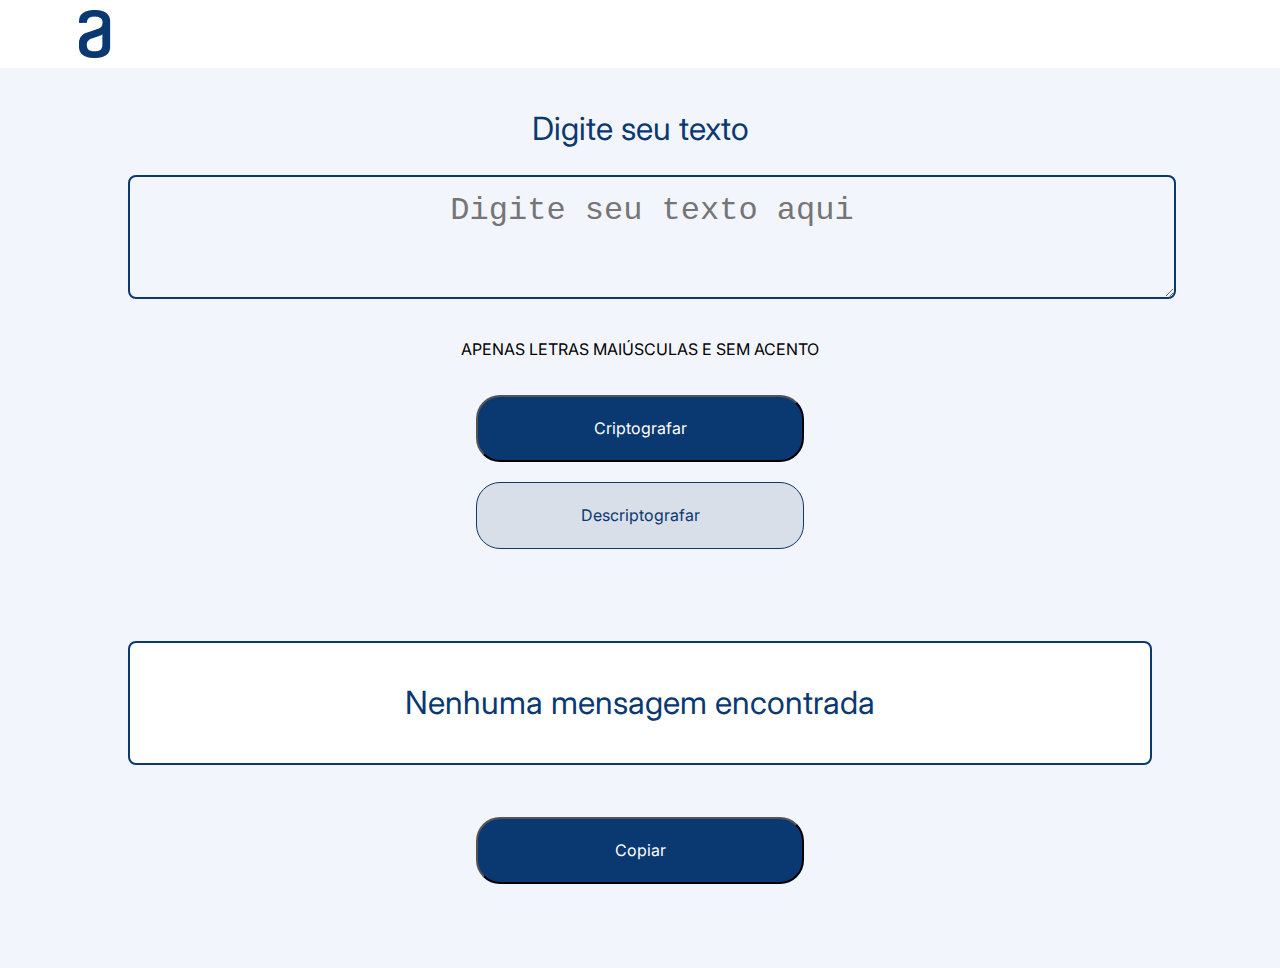
<file: index.html>
<!DOCTYPE html>
<html lang="pt-br">
<head>
  <meta charset="UTF-8">
  <meta name="viewport" content="width=device-width, initial-scale=1.0">
  <link rel="stylesheet" href="./assets/css/global.css"> <!-- Adicionando o arquivo CSS global.css -->
  <title>Desafio Alura</title>
</head>
<body>
  <header class="cabecalho">
    <div class="logotipo">    
      <a href="index.html" class="cabecalho__menu__link"><img src="./assets/img/Logo.png" alt="Logotipo"></a>
    </div>
  </header>
  <main class="apresentacao">
    <section class="container">
      <div class="container__left">
        <h1 class="apresentacao__texto">Digite seu texto</h1>
        <textarea id="textoOriginal" rows="4" cols="50" placeholder="Digite seu texto aqui"></textarea>
      </div>
      <div class="aviso">
        <p>APENAS LETRAS MAIÚSCULAS E SEM ACENTO</p>
      </div>
      <div class="button-container">
        <button class="button1" onclick="criptografar()">Criptografar</button> <!-- Adicionando o evento onclick para chamar a função de criptografia -->
        <button class="button2" onclick="descriptografar()">Descriptografar</button> <!-- Adicionando o evento onclick para chamar a função de descriptografia -->
      </div>
    </section>
    <section class="retangulo">
      <div class="container__right">
        <p id="textoCriptografado">Nenhuma mensagem encontrada</p> <!-- Exibindo o texto criptografado como um parágrafo -->
        
      </div>
      <div class="button-container">
        <button id="btnCopiar" onclick="copiarTexto()" >Copiar</button> <!-- Botão de copiar -->
      </div>
    </section>
  </main>

  <script src="./assets/js/app.js"></script> <!-- Adicionando o arquivo JavaScript -->
</body>
</html>
</file>
<file: assets/css/global.css>
/* Importação das fontes do Google Fonts */
@import url('https://fonts.googleapis.com/css2?family=Inter:wght@100..900&family=Poppins:ital,wght@0,100;0,200;0,300;0,400;0,500;0,600;0,700;0,800;0,900;1,100;1,200;1,300;1,400;1,500;1,600;1,700;1,800;1,900&display=swap');

/* Definição de variáveis de cores e fontes */
:root {
  --cor-primaria: #F3F5FC; /* Cor primária */
  --cor-secundaria: #0A3871; /* Cor secundária */
  --cor-terciaria: #FFFFFF; /* Cor terciária (branco) */
  --font-primaria: 'Inter', sans-serif; /* Fonte primária */
  --font-secundaria: 'Poppins', sans-serif; /* Fonte secundária */
}

/* Reset de margem, padding e box-sizing */
*::before,
*::after {
    margin: 0;
    padding: 0;
    box-sizing: border-box;
}

/* Estilos gerais do corpo da página */
body {
  background-color: var(--cor-primaria); /* Cor de fundo */
  font-family: var(--font-primaria); /* Fonte padrão */
  margin: 0;
  padding: 0;
  min-height: 100vh; /* Altura mínima da viewport */
  position: relative; /* Posição relativa para elementos absolutos dentro */
}

/* Estilos do cabeçalho */
.cabecalho {
  position: fixed; /* Cabeçalho fixo */
  top: 0;
  left: 0;
  z-index: 1000; /* Z-index alto para sobrepor outros elementos */
  width: 100%;
  background-color: var(--cor-terciaria); /* Cor de fundo */
  padding: 10px 20px; /* Preenchimento */
  display: flex;
  justify-content: space-between; /* Alinhamento dos itens */
  align-items: center;
}

/* Estilos do menu no cabeçalho */
.cabecalho__menu {
  display: flex;
  gap: 20px; /* Espaçamento entre itens */
}

/* Estilos dos links do menu */
.cabecalho__menu__link {
  font-family: var(--font-primaria);
  font-size: 1.2rem; /* Tamanho da fonte */
  text-decoration: none; /* Sem decoração de texto */
  color: var(--cor-secundaria); /* Cor do texto */
  transition: color 0.3s ease; /* Transição de cor suave */
  padding: 10px 15px; /* Preenchimento */
  border-radius: 8px; /* Borda arredondada */
}

/* Estilos do logotipo */
.logotipo {
  width: 120px;
  height: 48px;
}

/* Estilos da seção de apresentação */
.apresentacao {
  padding: 5% 10%;
  display: flex;
  flex-direction: column;
  align-items: center;
}

/* Estilos do texto de apresentação e do textarea */
.apresentacao__texto,
.container__left textarea {
  border: none; /* Removendo a borda */
  outline: none; /* Removendo a linha de foco */
  background-color: var(--cor-primaria);
  color: var(--cor-secundaria); /* Cor do texto */
  max-width: 100%; /* Largura máxima */
  font-weight: 400; /* Peso da fonte */
  font-size: 32px; /* Tamanho da fonte */
  line-height: 150%; /* Altura da linha */
  text-align: center; /* Alinhamento do texto */
}

/* Estilos do contêiner principal */
.container {
  width: 100%;
  display: flex;
  flex-direction: column;
  border-radius: 8px;
  padding: 20px;
  margin-bottom: 20px;
}
.retangulo{
  width: 100%;
}
/* Estilos dos elementos da esquerda e direita dentro do contêiner */
.container__left, .container__right {
  width: 100%;
}
.container__right p {
  background-color: var(--cor-terciaria);
  height: 100px;
  padding: 10px;
  font-size: 32px;
  color: var(--cor-secundaria); /* Cor do texto */
  text-align: center; /* Alinhamento do texto */
  border-radius: 8px;
  border: 2px solid var(--cor-secundaria); /* Borda sólida */
  display: flex;
  align-items: center;
  justify-content: center;
}

/* Estilos do textarea */
.container__left textarea {
  width: 100%;
  height: 100px;
  padding: 10px;
  font-size: 32px;
  border-radius: 8px;
  border: 2px solid var(--cor-secundaria); /* Borda sólida */
}

/* Estilos do aviso */
.aviso {
  text-align: center; /* Alinhamento do texto */
  font-size: 1rem; /* Tamanho da fonte */
  font-weight: 400; /* Peso da fonte */
  width: 100%;
  margin-top: 20px; /* Margem superior */
}

/* Estilos do contêiner de botões */
.button-container {
  display: flex;
  flex-direction: column;
  align-items: center;
  padding-top: 20px; /* Preenchimento superior */
}

/* Estilos dos botões Criptografar, Descriptografar e Copiar */
.button1,
.button2,
#btnCopiar {
  width: 100%;
  max-width: 328px; /* Largura máxima */
  height: 67px; /* Altura */
  background: var(--cor-secundaria); /* Cor de fundo */
  border-radius: 24px; /* Borda arredondada */
  color: var(--cor-terciaria); /* Cor do texto */
  font-family: var(--font-primaria); /* Fonte */
  font-style: normal; /* Estilo normal */
  font-weight: 400; /* Peso da fonte */
  font-size: 16px; /* Tamanho da fonte */
  line-height: 19px; /* Altura da linha */
  text-align: center; /* Alinhamento do texto */
  margin-bottom: 20px; /* Margem inferior */
}

/* Estilos específicos do botão Descriptografar */
.button2 {
  background: #D8DFE8; /* Cor de fundo */
  border: 1px solid #0A3871; /* Borda sólida */
  color: #0A3871; /* Cor do texto */
}
</file>
